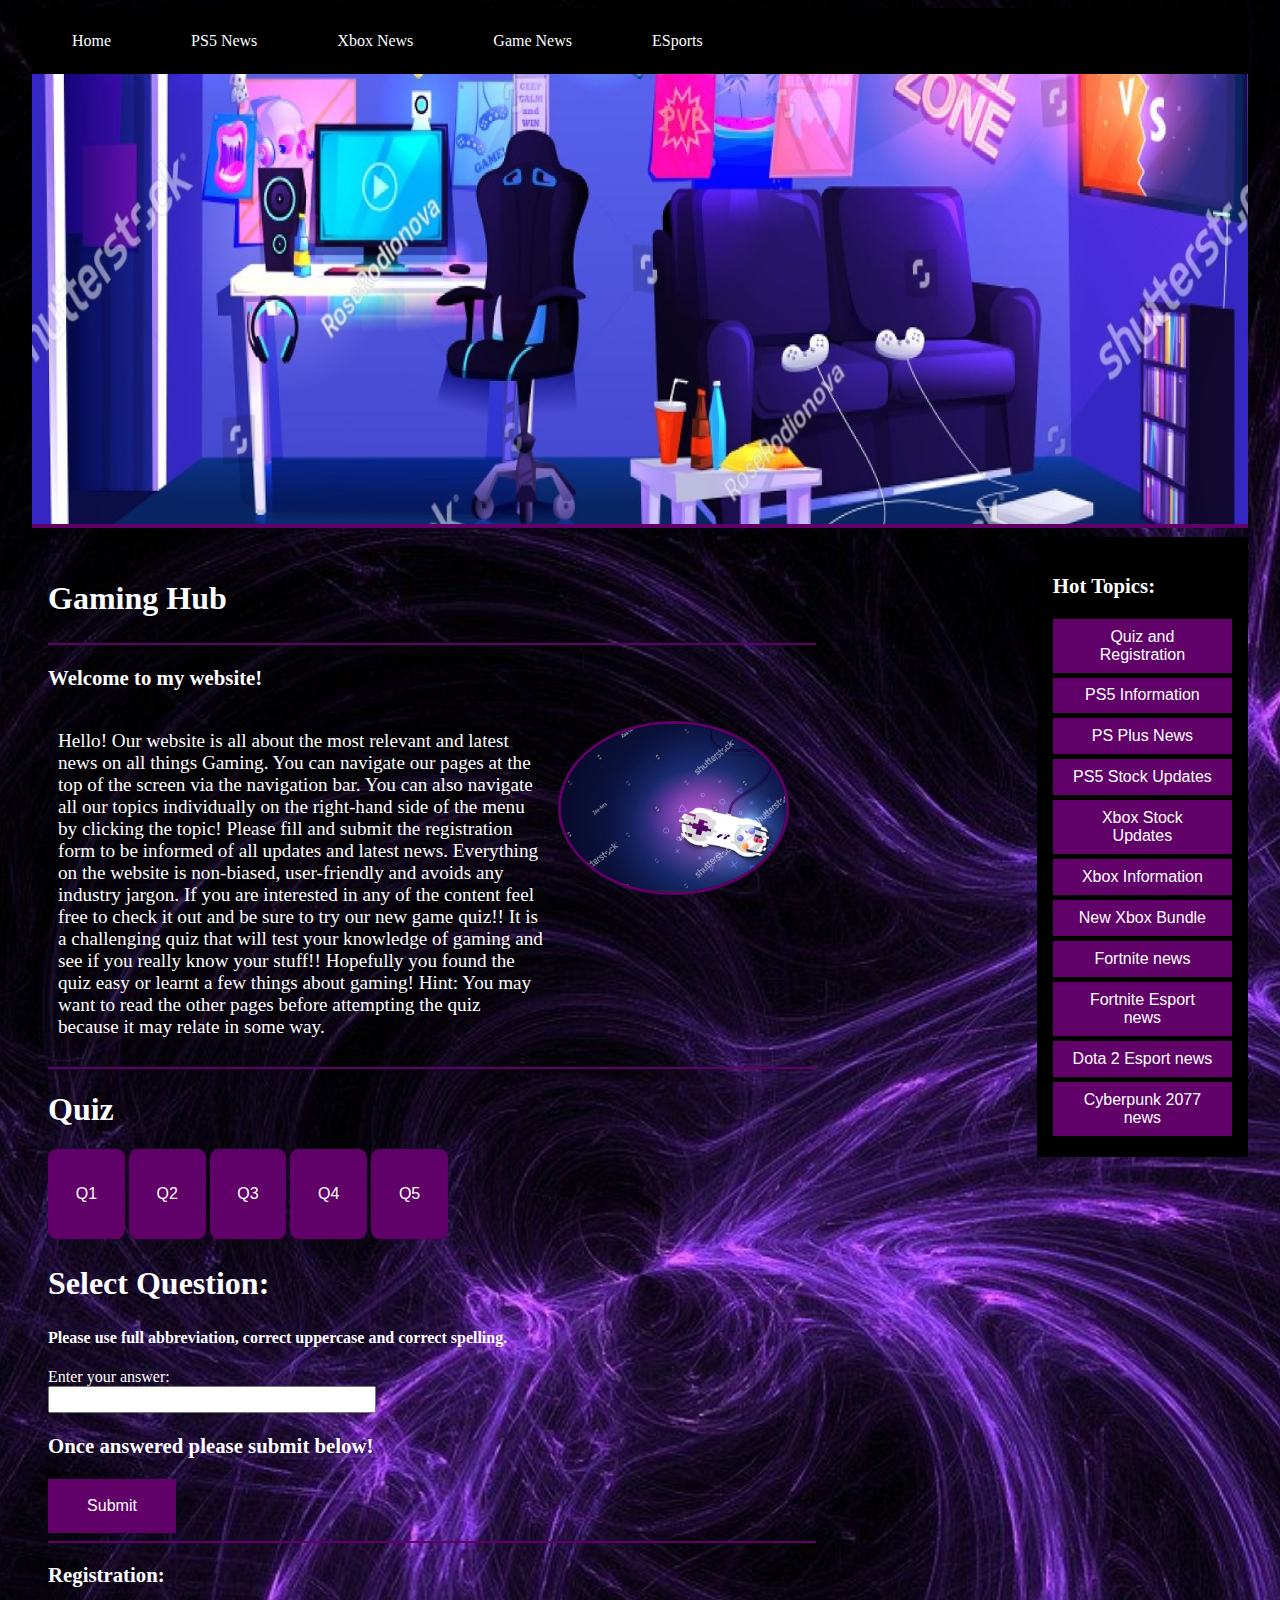
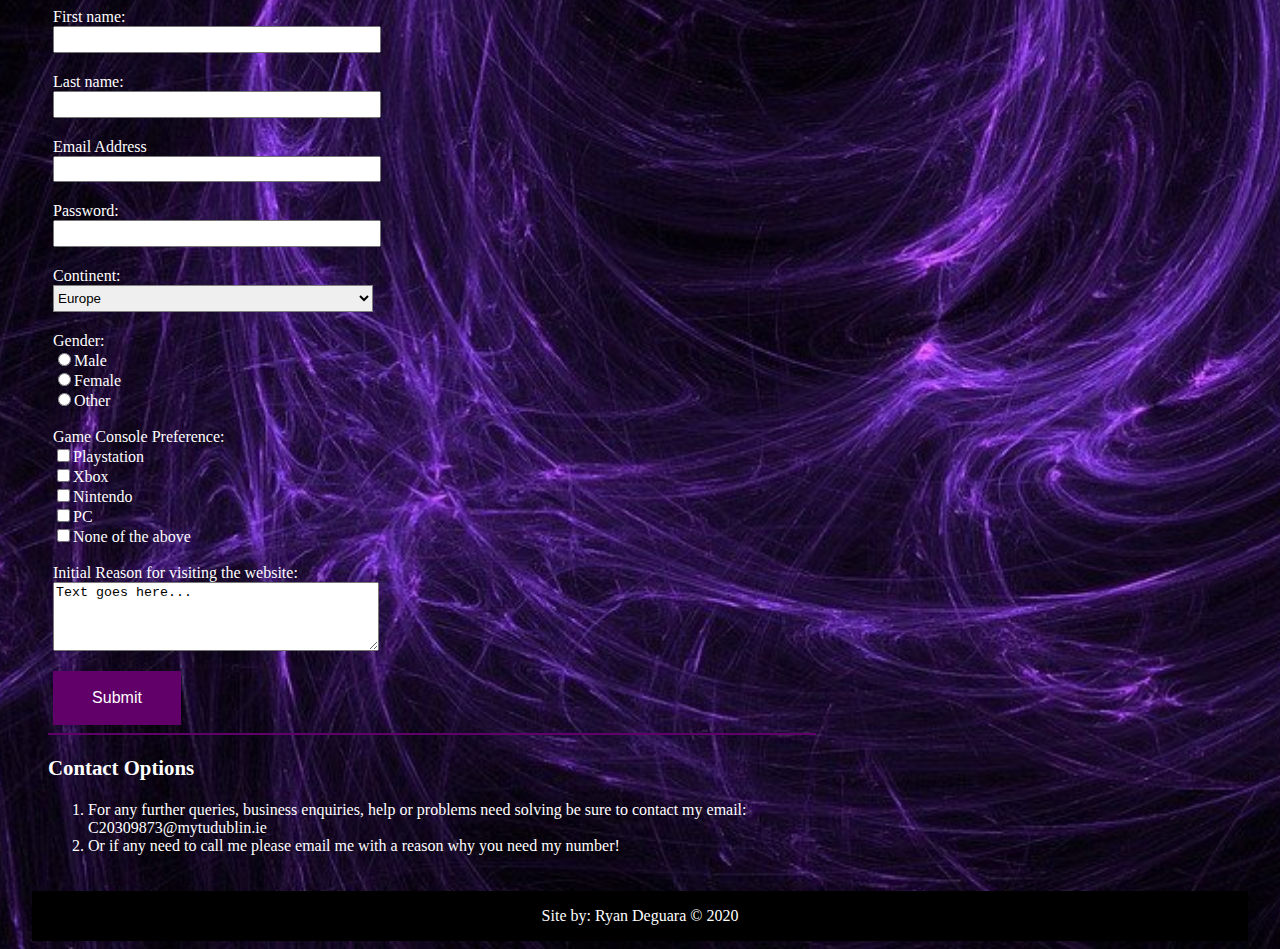
<file: index.html>
<!DOCTYPE html>
<html lang="en">
	<head>
		<title>Gaming News
		</title>
		<script src= "Assets/Scripts/site.js"></script>
		<script src="https://ajax.googleapis.com/ajax/libs/jquery/3.4.1/jquery.min.js"></script>
		<script data-ad-client="ca-pub-2963687053337942" async src="https://pagead2.googlesyndication.com/pagead/js/adsbygoogle.js"></script>
		<link rel="stylesheet" type="text/css" href="Assets/CSS/stylesheet.css">
		<meta charset="utf-8" />
		<meta name="google-site-verification" content="VH0z1lqYL96arOgNiTa1iNbz2vlM87duQHfBU5euOUM" />
	</head>
	
	<body>
		<div id="main">
			<header>
				<nav>
					<ul id="ul1">
						<li class = "li1"><a class = "a1" href="index.html">Home</a></li>
						<li class = "li1"><a class = "a1" href="ps5.html">PS5 News</a></li>
						<li class = "li1"><a class = "a1" href="xbox.html">Xbox News</a></li>
						<li class = "li1"><a class= "a1" href="game.html">Game News</a></li>
						<li class = "li1"><a class = "a1" href="esports.html">ESports</a></li>
					</ul>
				</nav>
				<img id = "HeaderImage" src="Assets/Images/HOMEIMGHEADER2.jpg" alt="HEADER" />
			</header>
			<div id="content">
				<div id="subContainer">
					<!--Left Menu-->
					<section id="leftMenu">
						<h2>Gaming Hub</h2><hr>
						<section>
							<h3>Welcome to my website!</h3>
							<div class = "textWithImage">
								<p>
									Hello! Our website is all about the most relevant and latest news on all things Gaming. You can navigate our pages at the top of the screen via the navigation bar. You can also navigate all our topics individually on the right-hand side of the menu by clicking the topic! Please fill and submit the registration form to be informed of all updates and latest news. Everything on the website is non-biased, user-friendly and avoids any industry jargon. If you are interested in any of the content feel free to check it out and be sure to try our new game quiz!! It is a challenging quiz that will test your knowledge of gaming and see if you really know your stuff!! Hopefully you found the quiz easy or learnt a few things about gaming! Hint: You may want to read the other pages before attempting the quiz because it may relate in some way.
								</p>
								<img src="Assets/Images/gameimg.jpg" alt="img1" />
							</div>
						</section><hr>
						<!--Quiz-->
						<div id="quiz">
							<h1>Quiz</h1>
							<button class="quizbuttons" onclick=" setQuestion(0); ">Q1</button>
							<button class="quizbuttons" onclick=" setQuestion(1); ">Q2</button>
							<button class="quizbuttons" onclick=" setQuestion(2); ">Q3</button>
							<button class="quizbuttons" onclick=" setQuestion(3); ">Q4</button>
							<button class="quizbuttons" onclick=" setQuestion(4); ">Q5</button>
							
							<h2 id="question">Select Question:</h2>
							<h4>Please use full abbreviation, correct uppercase and correct spelling.</h4>
							
							<label>
								<span>Enter your answer:</span>
								<input class="generalInput" type="text" id="answer" required>
							</label>
							
							<h3 id="correct">Once answered please submit below!</h3>
							<button class="buttonssubmit" onclick=" checkAnswer(); ">Submit</button>
						<!--Contact Form-->
						</div>
							<div>
								<hr>
								<h3 id="registration">Registration:</h3>
								<form action="#" name="regForm" onsubmit="return( validate() );">
										<div>
											<label>
												<span>First name:</span><span class="errorMessage" id="firstnameMessage"></span>
												<input type="text" class="generalInput" name="firstname">
											</label>
										</div>
										<div>
											<label>
												<span>Last name:</span><span class="errorMessage" id="lastnameMessage"></span>
												<input type="text" class="generalInput" name="lastname">
											</label>
										</div>
										<div>
											<label>Email Address</label><input class="generalInput" type="email" name="email">
										</div>
										<div>
											<label>
												<span>Password:</span><span class="errorMessage" id="passwordMessage"></span>
												<input type="password" class="generalInput" name="password">
											</label>
										</div>
										<div>
											<label>Continent:</label>
											<select class="generalInput2">
												<option value="europe">Europe</option>
												<option value="asia">Asia</option>
												<option value="africa">Africa</option>
												<option value="n_america">North America</option>
												<option value="s_america">South America</option>
												<option value="other">Other</option>
											</select>
										</div>
										<div>
										<label>Gender:</label><br>
											<input type="radio" name="gender" value="male">Male<br>
											<input type="radio" name="gender" value="female">Female<br>
											<input type="radio" name="gender" value="other">Other<br>
										</div><br>
										<div>
											<label>Game Console Preference:</label><br>
											<input type="checkbox" name="gameconsole" value="Playstation">Playstation<br>
											<input type="checkbox" name="gameconsole" value="Xbox">Xbox<br>
											<input type="checkbox" name="gameconsole" value="Nintendo">Nintendo<br>
											<input type="checkbox" name="gameconsole" value="PC">PC<br>
											<input type="checkbox" name="gameconsole" value="none">None of the above<br>
										</div><br>
										<div>
											<label>
												<span>Initial Reason for visiting the website:</span>
												<textarea class="textarea">Text goes here...</textarea>
											</label>
										</div>
									<button  class="buttonssubmit" type="submit">Submit</button>
								</form>
								<hr>
								<div>
									<h3>Contact Options</h3>
									<ol>
										<li>
											For any further queries, business enquiries, help or problems need solving be sure to contact my email: C20309873@mytudublin.ie
										</li>
										<li>
											Or if any need to call me please email me with a reason why you need my number!
										</li>
									</ol>
								</div>
							</div>
					</section>
					<!--Right Menu-->
					<section id="rightMenu">
						<h3>Hot Topics:</h3>
							<button class="directories" onclick="window.location.href='index.html#quiz';">
							  Quiz and Registration
							</button><br>
							<button class="directories" onclick="window.location.href='ps5.html#ps5section';">
							  PS5 Information
							</button><br>
							<button class="directories" onclick="window.location.href='ps5.html#psplussection';">
							  PS Plus News 
							</button><br>
							<button class="directories" onclick="window.location.href='ps5.html#ps5stocksection';">
							  PS5 Stock Updates
							</button><br>
							<button class="directories" onclick="window.location.href='xbox.html#xboxstock';">
							  Xbox Stock Updates
							</button><br>
							<button class="directories" onclick="window.location.href='xbox.html#xboxinformation';">
							  Xbox Information
							</button><br>
							<button class="directories" onclick="window.location.href='xbox.html#xboxbundle';">
							  New Xbox Bundle
							</button><br>
							<button class="directories" onclick="window.location.href='game.html#fortnitenews';">
							  Fortnite news
							</button><br>
							<button class="directories" onclick="window.location.href='esports.html#fortniteesport';">
							  Fortnite Esport news
							</button><br>
							<button class="directories" onclick="window.location.href='esports.html#dotaesport';">
							  Dota 2 Esport news
							</button><br>
							<button class="directories" onclick="window.location.href='game.html#cyberpunk';">
							  Cyberpunk 2077 news
							</button>
					</section>
				</div>
			</div>
			<footer><p>Site by: Ryan Deguara &copy; 2020</p></footer>
		</div>
	</body>	
</html>
</file>
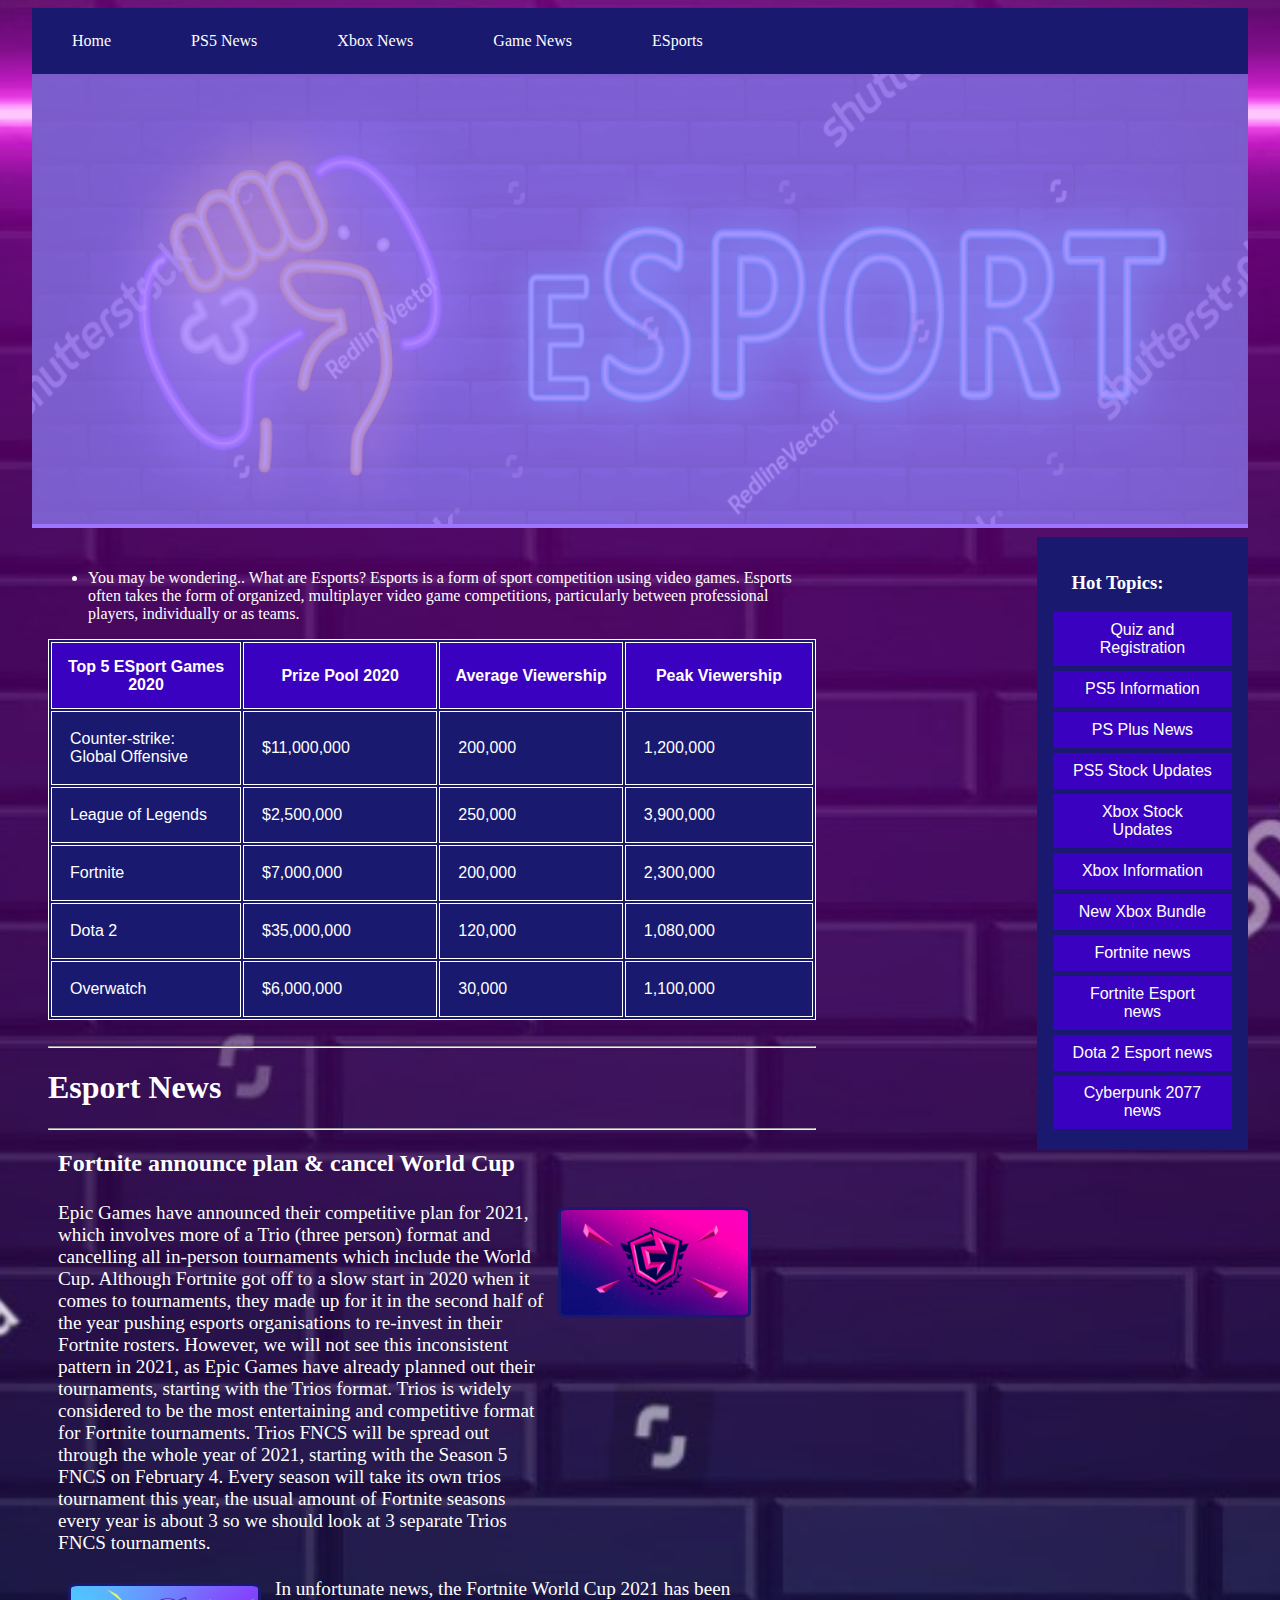
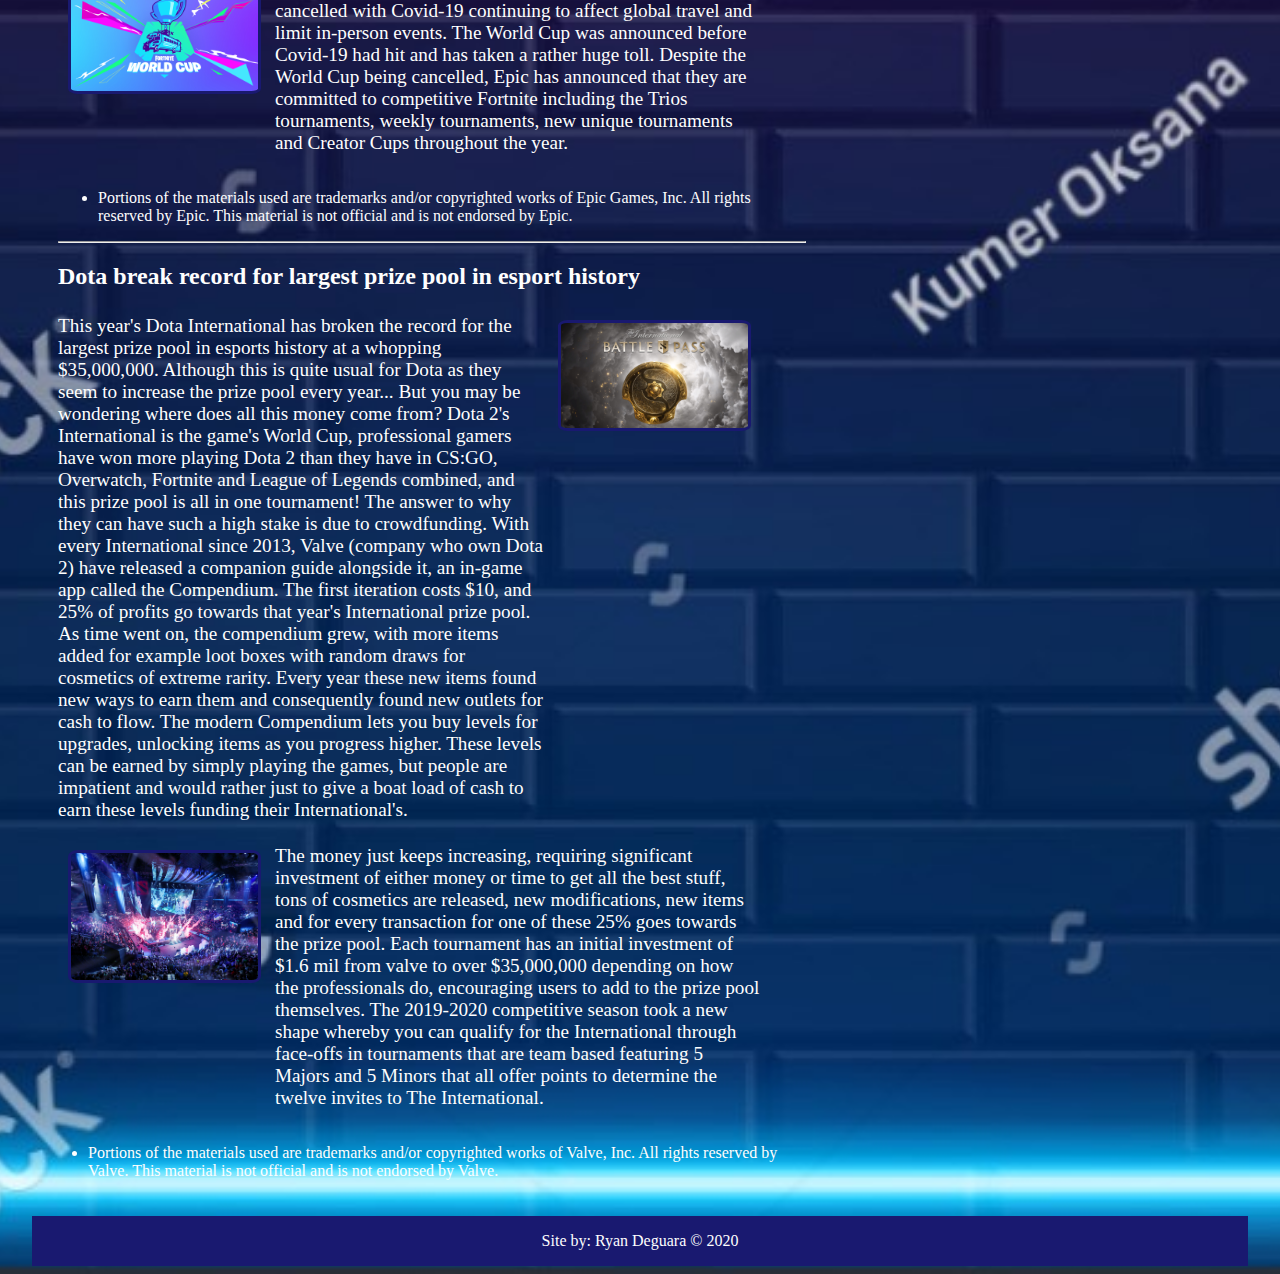
<file: esports.html>
<!DOCTYPE html>
<html lang="en">
	<head>
		<title>Gaming News
		</title>
		<script src= "Assets/Scripts/site.js"></script>
		<script src="https://ajax.googleapis.com/ajax/libs/jquery/3.4.1/jquery.min.js"></script>
		<link rel="stylesheet" type="text/css" href="Assets/CSS/stylesheetesports.css">
		<meta charset="utf-8" />
	</head>
	<!--Onload rotator function for header images-->
	<body onload="rotator3();">
		<div id="main">
			<header>
				<nav>
					<ul id="ul1">
						<li class = "li1"><a class = "a1" href="index.html">Home</a></li>
						<li class = "li1"><a class = "a1" href="ps5.html">PS5 News</a></li>
						<li class = "li1"><a class = "a1" href="xbox.html">Xbox News</a></li>
						<li class = "li1"><a class= "a1" href="game.html">Game News</a></li>
						<li class = "li1"><a class = "a1" href="esports.html">ESports</a></li>
					</ul>
				</nav>
				<div>
					<img id = "HeaderImage" src="Assets/Images/ESPORTHEADER3.jpg" alt="HEADER"  />
				</div>
			</header>
			<div id="content">
				<div id="subContainer">
					<!--Left Menu-->
					<div id="leftMenu">
					<aside>
						<ul>
							<li>
								You may be wondering.. What are Esports? 
								Esports is a form of sport competition using video games. Esports often takes the form of organized, multiplayer video game competitions, particularly between professional players, individually or as teams.
							</li>
						</ul>
					</aside>
						<table id="myTable2">
							<tr>
								<th>Top 5 ESport Games 2020</th>
								<th>Prize Pool 2020</th>
								<th>Average Viewership</th>
								<th>Peak Viewership</th>
							</tr>
							<tr>
								<td>Counter-strike: Global Offensive</td>
								<td>$11,000,000</td>
								<td>200,000</td>
								<td>1,200,000</td>
							</tr>
							<tr>
								<td>League of Legends</td>
								<td>$2,500,000</td>
								<td>250,000</td>
								<td>3,900,000</td>
							</tr>
							<tr>
								<td>Fortnite</td>
								<td>$7,000,000</td>
								<td>200,000</td>
								<td>2,300,000</td>
							</tr>
							<tr>
								<td>Dota 2</td>
								<td>$35,000,000</td>
								<td>120,000</td>
								<td>1,080,000</td>
							</tr>
							<tr>
								<td>Overwatch</td>
								<td>$6,000,000</td>
								<td>30,000</td>
								<td>1,100,000</td>
							</tr>
						</table>
						<br><hr>
						<h1>Esport News</h1><hr>
						<div class="textWithImage">
						<h2 id="fortniteesport">Fortnite announce plan & cancel World Cup</h2>
						<p>
							Epic Games have announced their competitive plan for 2021, which involves more of a Trio (three person) format and cancelling all in-person tournaments which include the World Cup. Although Fortnite got off to a slow start in 2020 when it comes to tournaments, they made up for it in the second half of the year pushing esports organisations to re-invest in their Fortnite rosters. However, we will not see this inconsistent pattern in 2021, as Epic Games have already planned out their tournaments, starting with the Trios format. Trios is widely considered to be the most entertaining and competitive format for Fortnite tournaments. Trios FNCS will be spread out through the whole year of 2021, starting with the Season 5 FNCS on February 4. Every season will take its own trios tournament this year, the usual amount of Fortnite seasons every year is about 3 so we should look at 3 separate Trios FNCS tournaments.
						</p>
						<img src="Assets/Images/esportimg1.jpg" alt="img1" />
						<img src="Assets/Images/esportimg2.jpg" alt="img2" />
						<p>
							In unfortunate news, the Fortnite World Cup 2021 has been cancelled with Covid-19 continuing to affect global travel and limit in-person events. The World Cup was announced before Covid-19 had hit and has taken a rather huge toll. Despite the World Cup being cancelled, Epic has announced that they are committed to competitive Fortnite including the Trios tournaments, weekly tournaments, new unique tournaments and Creator Cups throughout the year.
						</p><ul>
							<li>Portions of the materials used are trademarks and/or copyrighted works of Epic Games, Inc. All rights reserved by Epic. This material is not official and is not endorsed by Epic.</li>
						</ul><hr>
						<h2 id="dotaesport">Dota break record for largest prize pool in esport history</h2>
						<p>
							This year's Dota International has broken the record for the largest prize pool in esports history at a whopping $35,000,000. Although this is quite usual for Dota as they seem to increase the prize pool every year... But you may be wondering where does all this money come from? Dota 2's International is the game's World Cup, professional gamers have won more playing Dota 2 than they have in CS:GO, Overwatch, Fortnite and League of Legends combined, and this prize pool is all in one tournament! The answer to why they can have such a high stake is due to crowdfunding. With every International since 2013, Valve (company who own Dota 2) have released a companion guide alongside it, an in-game app called the Compendium. The first iteration costs $10, and 25% of profits go towards that year's International prize pool. As time went on, the compendium grew, with more items added for example loot boxes with random draws for cosmetics of extreme rarity. Every year these new items found new ways to earn them and consequently found new outlets for cash to flow. The modern Compendium lets you buy levels for upgrades, unlocking items as you progress higher. These levels can be earned by simply playing the games, but people are impatient and would rather just to give a boat load of cash to earn these levels funding their International's.
						</p>
						<img src="Assets/Images/esportimg3.jpg" alt="img3" />
						<img src="Assets/Images/esportimg4.png" alt="img4" />
						<p> 
							The money just keeps increasing, requiring significant investment of either money or time to get all the best stuff, tons of cosmetics are released, new modifications, new items and for every transaction for one of these 25% goes towards the prize pool. Each tournament has an initial investment of $1.6 mil from valve to over $35,000,000 depending on how the professionals do, encouraging users to add to the prize pool themselves. The 2019-2020 competitive season took a new shape whereby you can qualify for the International through face-offs in tournaments that are team based featuring 5 Majors and 5 Minors that all offer points to determine the twelve invites to The International.
						</p>
						</div>
						<ul>
							<li>Portions of the materials used are trademarks and/or copyrighted works of Valve, Inc. All rights reserved by Valve. This material is not official and is not endorsed by Valve.</li>
						</ul>
					
					</div>
					<!--Right Menu-->
					<div id="rightMenu">
						<h3>Hot Topics:</h3>
						<button class="directories" onclick="window.location.href='index.html#quiz';">
						  Quiz and Registration
						</button><br>
						<button class="directories" onclick="window.location.href='ps5.html#ps5section';">
						  PS5 Information
						</button><br>
						<button class="directories" onclick="window.location.href='ps5.html#psplussection';">
						  PS Plus News 
						</button><br>
						<button class="directories" onclick="window.location.href='ps5.html#ps5stocksection';">
						  PS5 Stock Updates
						</button><br>
						<button class="directories" onclick="window.location.href='xbox.html#xboxstock';">
						  Xbox Stock Updates
						</button><br>
						<button class="directories" onclick="window.location.href='xbox.html#xboxinformation';">
						  Xbox Information
						</button><br>
						<button class="directories" onclick="window.location.href='xbox.html#xboxbundle';">
						  New Xbox Bundle
						</button><br>
						<button class="directories" onclick="window.location.href='game.html#fortnitenews';">
						  Fortnite news
						</button><br>
						<button class="directories" onclick="window.location.href='esports.html#fortniteesport';">
						  Fortnite Esport news
						</button><br>
						<button class="directories" onclick="window.location.href='esports.html#dotaesport';">
						  Dota 2 Esport news
						</button><br>
						<button class="directories" onclick="window.location.href='game.html#cyberpunk';">
						  Cyberpunk 2077 news
						</button>
					</div>
				</div>
			</div>
			
			<footer><p>Site by: Ryan Deguara &copy; 2020</p></footer>
		</div>
	</body>
	
</html>
</file>
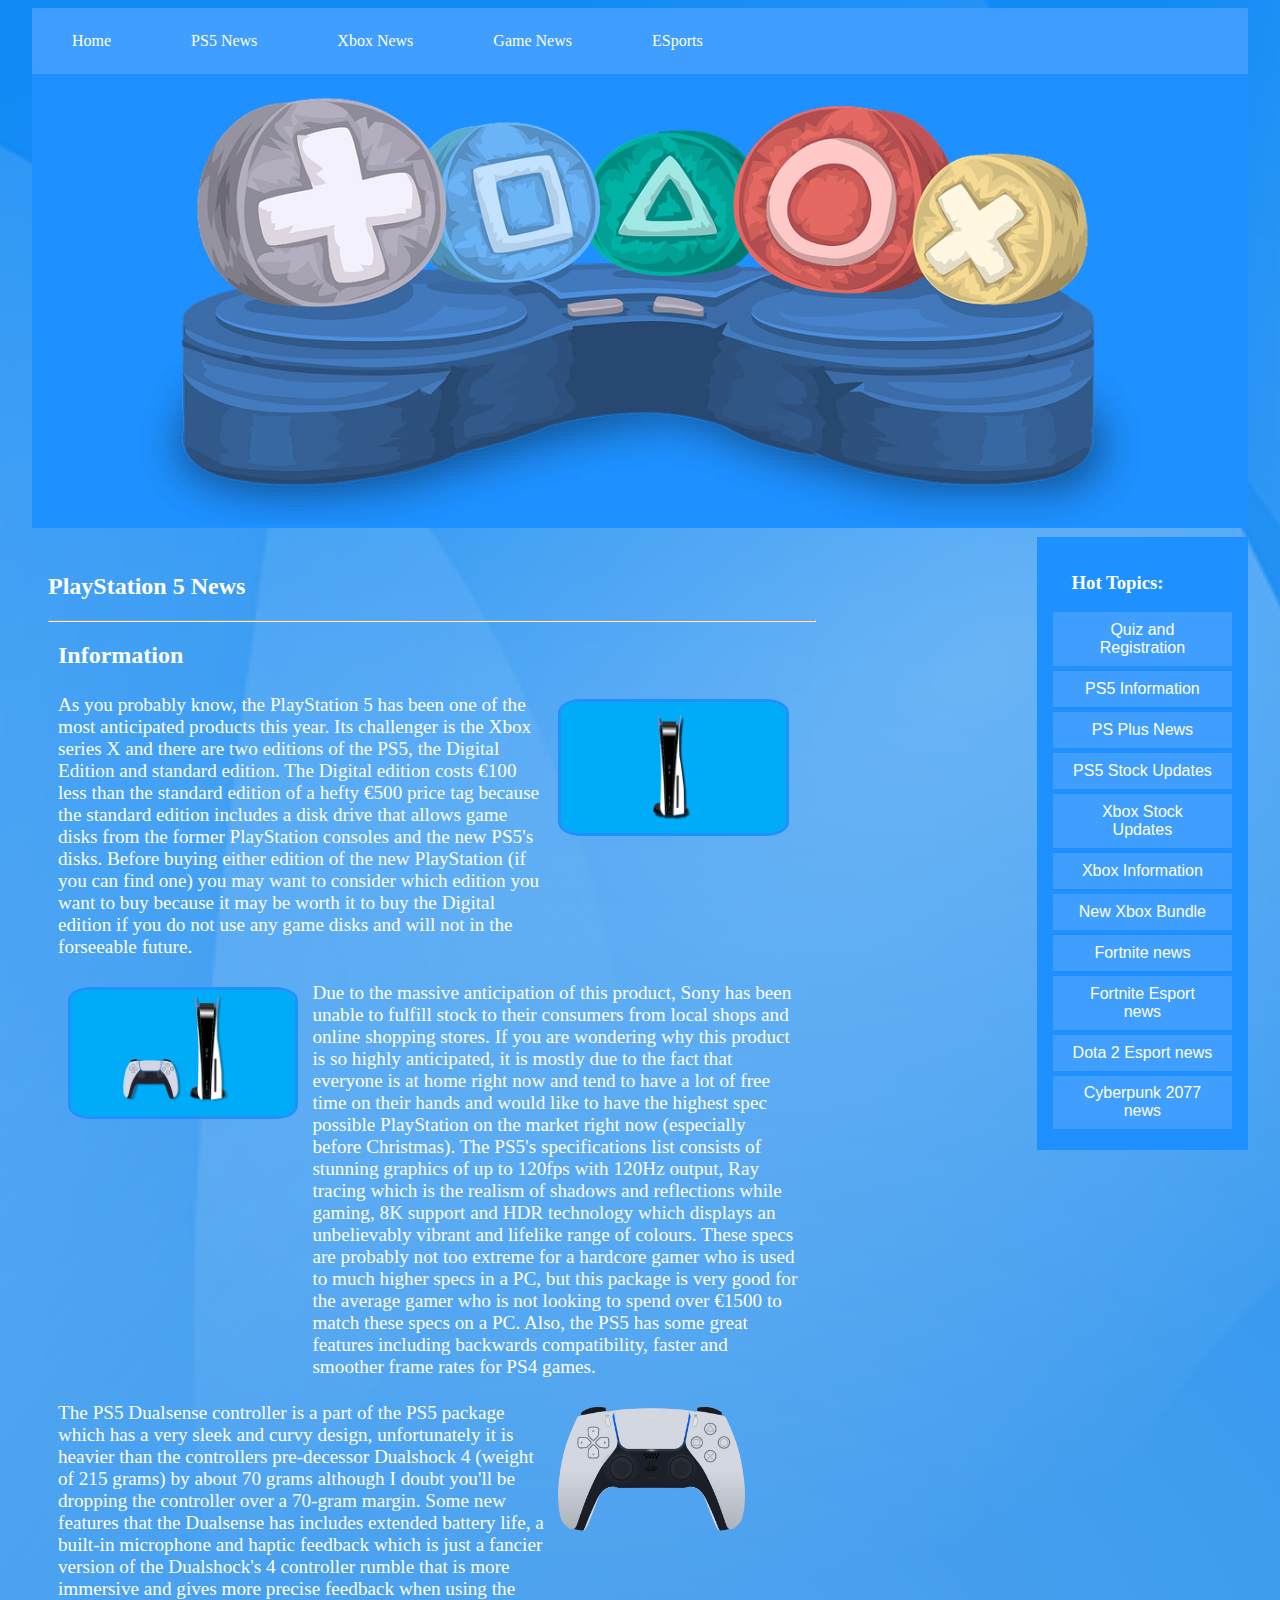
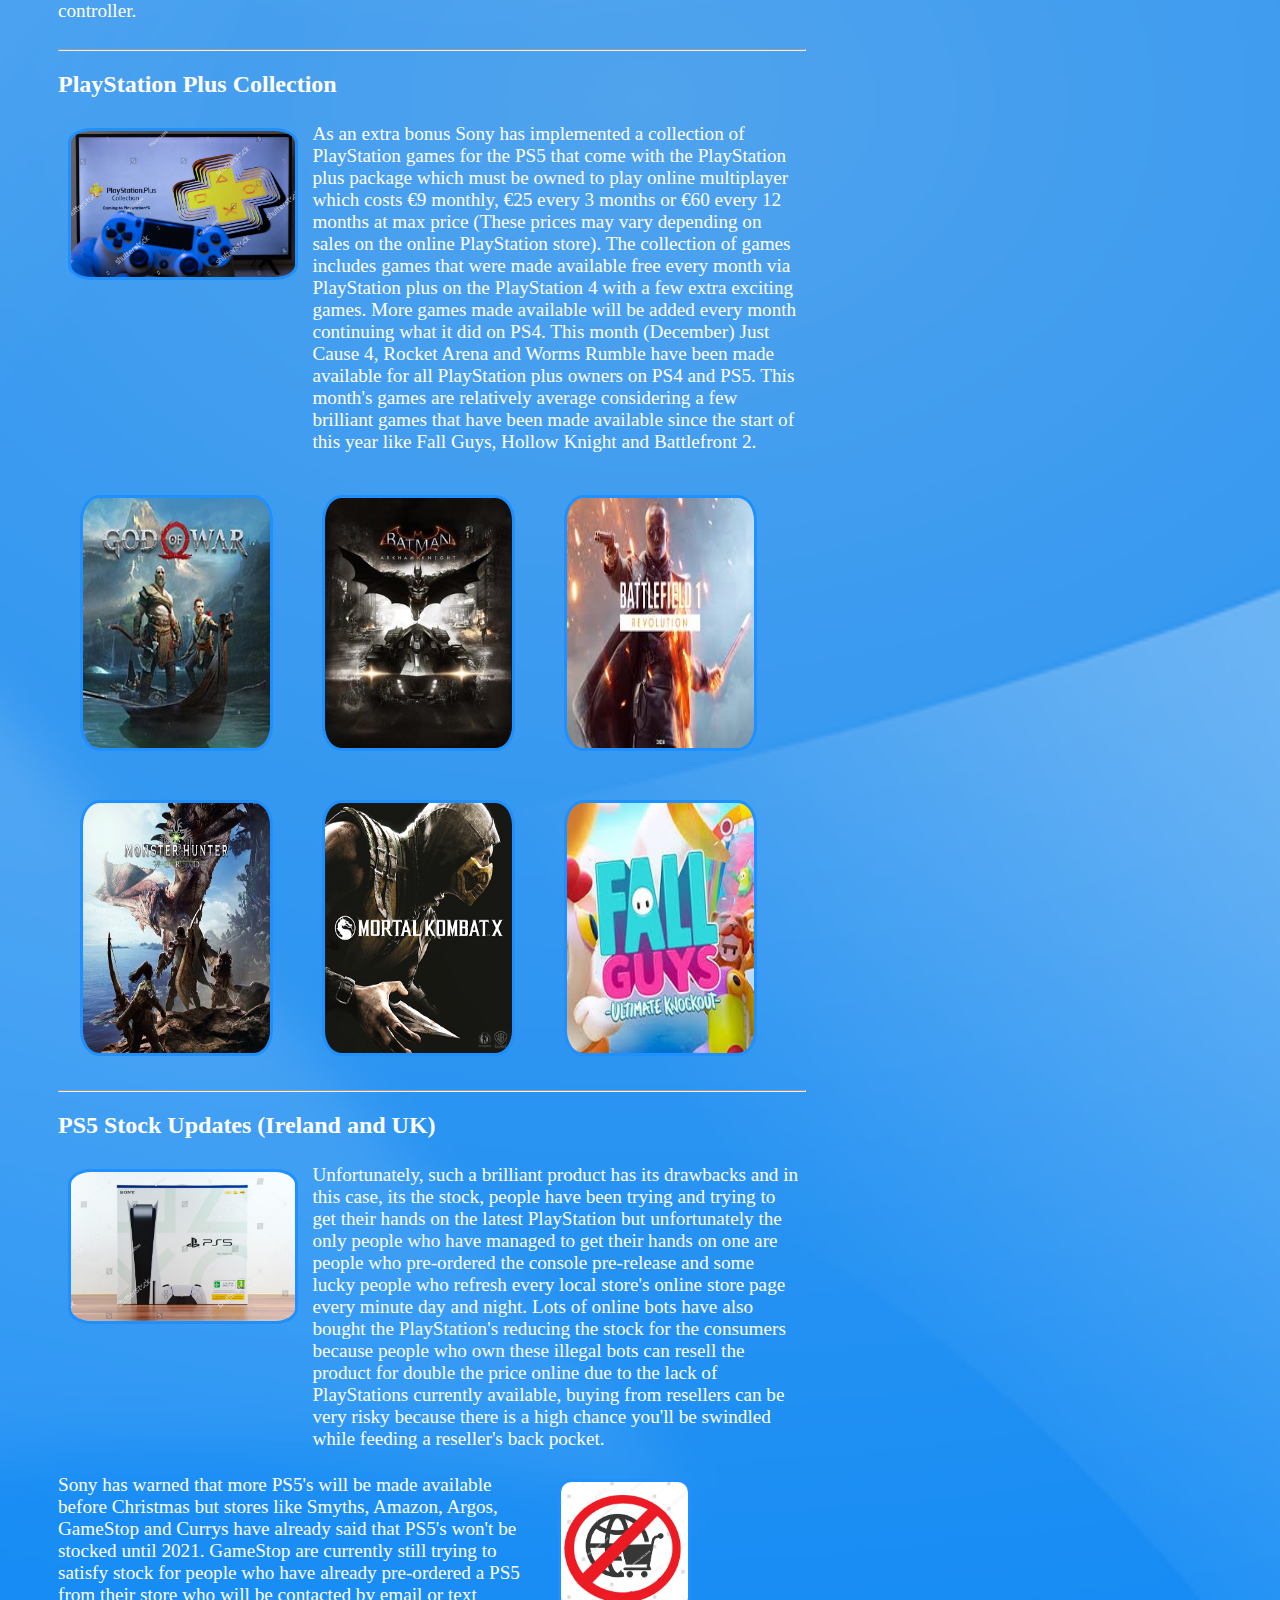
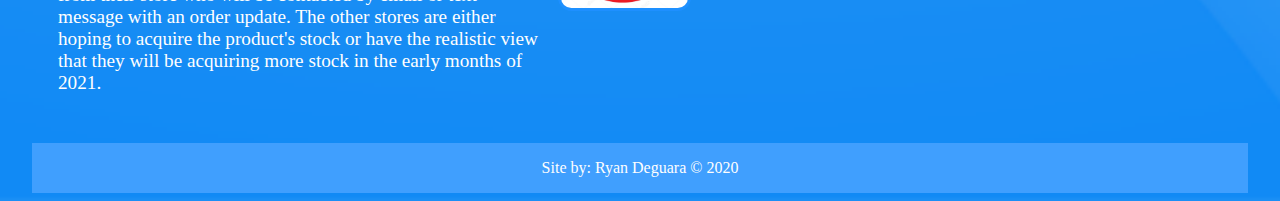
<file: ps5.html>
<!DOCTYPE html>
<html lang="en">
	<head>
		<title>Gaming News
		</title>
		<link rel="stylesheet" type="text/css" href="Assets/CSS/stylesheetps5.css">
		<meta charset="utf-8" />
	</head>
	
	<body>
		<div id="main">
			<header>
				<nav>
					<ul id="ul1">
						<li class = "li1"><a class = "a1" href="index.html">Home</a></li>
						<li class = "li1"><a class = "a1" href="ps5.html">PS5 News</a></li>
						<li class = "li1"><a class = "a1" href="xbox.html">Xbox News</a></li>
						<li class = "li1"><a class= "a1" href="game.html">Game News</a></li>
						<li class = "li1"><a class = "a1" href="esports.html">ESports</a></li>
					</ul>
				</nav>
				<img id = "HeaderImage" src="Assets/Images/PS5HEADER1.png" alt="HEADER" />
			</header>
			<div id="content">
				<div id="subContainer">
					<!--Left Menu-->
					<section id="leftMenu">
						<h2>PlayStation 5 News</h2><hr>
						<div class = "textWithImage">
								<h2 id="ps5section">Information</h2>
								<p>
									As you probably know, the PlayStation 5 has been one of the most anticipated products this year. Its challenger is the Xbox series X and there are two editions of the PS5, the Digital Edition and standard edition. The Digital edition costs €100 less than the standard edition of a hefty €500 price tag because the standard edition includes a disk drive that allows game disks from the former PlayStation consoles and the new PS5's disks. Before buying either edition of the new PlayStation (if you can find one) you may want to consider which edition you want to buy because it may be worth it to buy the Digital edition if you do not use any game disks and will not in the forseeable future. 
								</p>
								<img src="Assets/Images/PS5IMG2.png" alt="img1" />
								<img src="Assets/Images/PS5IMG3.1.jpg" alt="img2" />
								<p>
									Due to the massive anticipation of this product, Sony has been unable to fulfill stock to their consumers from local shops and online shopping stores. If you are wondering why this product is so highly anticipated, it is mostly due to the fact that everyone is at home right now and tend to have a lot of free time on their hands and would like to have the highest spec possible PlayStation on the market right now (especially before Christmas). The PS5's specifications list consists of stunning graphics of up to 120fps with 120Hz output, Ray tracing which is the realism of shadows and reflections while gaming, 8K support and HDR technology which displays an unbelievably vibrant and lifelike range of colours. These specs are probably not too extreme for a hardcore gamer who is used to much higher specs in a PC, but this package is very good for the average gamer who is not looking to spend over €1500 to match these specs on a PC. Also, the PS5 has some great features including backwards compatibility, faster and smoother frame rates for PS4 games.</p><p>
									The PS5 Dualsense controller is a part of the PS5 package which has a very sleek and curvy design, unfortunately it is heavier than the controllers pre-decessor Dualshock 4 (weight of 215 grams) by about 70 grams although I doubt you'll be dropping the controller over a 70-gram margin. Some new features that the Dualsense has includes extended battery life, a built-in microphone and haptic feedback which is just a fancier version of the Dualshock's 4 controller rumble that is more immersive and gives more precise feedback when using the controller.
								</p>
								<img id="img3" src="Assets/Images/PS5IMG1.png" alt="img3" /><hr>
								<h2 id="psplussection">PlayStation Plus Collection</h2>
								<img src="Assets/Images/PSPLUSIMG1.jpg" alt="img4" />
								<p>
									As an extra bonus Sony has implemented a collection of PlayStation games for the PS5 that come with the PlayStation plus package which must be owned to play online multiplayer which costs €9 monthly, €25 every 3 months or €60 every 12 months at max price (These prices may vary depending on sales on the online PlayStation store). The collection of games includes games that were made available free every month via PlayStation plus on the PlayStation 4 with a few extra exciting games. More games made available will be added every month continuing what it did on PS4. This month (December) Just Cause 4, Rocket Arena and Worms Rumble have been made available for all PlayStation plus owners on PS4 and PS5. This month's games are relatively average considering a few brilliant games that have been made available since the start of this year like Fall Guys, Hollow Knight and Battlefront 2.
								</p>
								<div class="collection">
									<img class="imgcol" src="Assets/Images/Pict1.jpg" alt="Pict 1" />
									<img class="imgcol" src="Assets/Images/Pict2.jpg" alt="Pict 2" />
									<img class="imgcol" src="Assets/Images/Pict3.jpg" alt="Pict 3" />
									<img class="imgcol" src="Assets/Images/Pict4.jpg" alt="Pict 4" />
									<img class="imgcol" src="Assets/Images/Pict5.png" alt="Pict 5" />
									<img class="imgcol" src="Assets/Images/Pict6.jpg" alt="Pict 6" />
								</div>
								<hr>
								<h2 id="ps5stocksection">PS5 Stock Updates (Ireland and UK)</h2>
								<img src="Assets/Images/PS5IMG3.jpg" alt="img5" />
								<p>
									Unfortunately, such a brilliant product has its drawbacks and in this case, its the stock, people have been trying and trying to get their hands on the latest PlayStation but unfortunately the only people who have managed to get their hands on one are people who pre-ordered the console pre-release and some lucky people who refresh every local store's online store page every minute day and night. Lots of online bots have also bought the PlayStation's reducing the stock for the consumers because people who own these illegal bots can resell the product for double the price online due to the lack of PlayStations currently available, buying from resellers can be very risky because there is a high chance you'll be swindled while feeding a reseller's back pocket.
								</p>
								<p>
									Sony has warned that more PS5's will be made available before Christmas but stores like Smyths, Amazon, Argos, GameStop and Currys have already said that PS5's won't be stocked until 2021. GameStop are currently still trying to satisfy stock for people who have already pre-ordered a PS5 from their store who will be contacted by email or text message with an order update. The other stores are either hoping to acquire the product's stock or have the realistic view that they will be acquiring more stock in the early months of 2021.
								</p>
								<img id="img6" src="Assets/Images/OSIMG1.jpg" alt="img6" />
							</div>
					<!--Right Menu-->
					</section><section id="rightMenu">
						<h3>Hot Topics:</h3>
						<button class="directories" onclick="window.location.href='index.html#quiz';">
						  Quiz and Registration
						</button><br>
						<button class="directories" onclick="window.location.href='ps5.html#ps5section';">
						  PS5 Information
						</button><br>
						<button class="directories" onclick="window.location.href='ps5.html#psplussection';">
						  PS Plus News 
						</button><br>
						<button class="directories" onclick="window.location.href='ps5.html#ps5stocksection';">
						  PS5 Stock Updates
						</button><br>
						<button class="directories" onclick="window.location.href='xbox.html#xboxstock';">
						  Xbox Stock Updates
						</button><br>
						<button class="directories" onclick="window.location.href='xbox.html#xboxinformation';">
						  Xbox Information
						</button><br>
						<button class="directories" onclick="window.location.href='xbox.html#xboxbundle';">
						  New Xbox Bundle
						</button><br>
						<button class="directories" onclick="window.location.href='game.html#fortnitenews';">
						  Fortnite news
						</button><br>
						<button class="directories" onclick="window.location.href='esports.html#fortniteesport';">
						  Fortnite Esport news
						</button><br>
						<button class="directories" onclick="window.location.href='esports.html#dotaesport';">
						  Dota 2 Esport news
						</button><br>
						<button class="directories" onclick="window.location.href='game.html#cyberpunk';">
						  Cyberpunk 2077 news
						</button>
					</section>
				</div>
			</div>
			<footer><p>Site by: Ryan Deguara &copy; 2020</p></footer>
		</div>
	</body>
	
</html>
</file>
<file: Assets/CSS/stylesheet.css>
body {
	background-image: url("../Images/HOMEBG1.jpg");
	height: 100%;
	background-position: center;
	background-repeat: no-repeat;
	background-size: cover;
}

#main {
	width: 95vw;
	margin: auto;
}

footer {
	background-color: black;
	text-align: center;
	color: #FEFEFE;
	display: inline-block;
	width: 95vw;
}

#ul1 {
	list-style-type: none;
	margin: 0;
	padding : 0;
	overflow: hidden;
	background-color:black;
}

.li1{
	float: left;
}

.li1 .a1 {
	display: block;
	color: #FEFEFE;
	font-size: 1em;
	text-align: center;
	padding: 1.5em 2.5em;
	text-decoration: none;
}

header, .li1 .a1:hover{
	background-color: #610068;
}

#Images {
	width: 50vw;
	border: 1px #FE1E1E solid;
	border-radius: 30px;
}

#HeaderImage {
	width: 100%;
	height: 50vh;
}

#content {
	position: relative;
}

#subContainer {
	display: inline-block;
	width: 100vw;
	margin: auto;
	margin-top: 1vh;
}
#rightMenu {
	font-size: 1em;
	float: left;
	position: absolute;
	right: 0px;
	width: 14vw;
	padding: 1em;
	background-color: black;
	color: #FEFEFE;
}

.buttonssubmit {
	background-color: #610068;
	color: white;
	border: 0px;
	width: 10vw;
	height: 6vh;
	font-size: 1em;
}


#leftMenu {
	vertical-align: top;
	float: left;
	color: #FEFEFE;
	margin: 0px;
	padding: 1em;
	width: 60vw;
	display: inline-block;
}

.directories {
	background-color: #610068;
	border: none;
	color: white;
	padding: 5% 10%;
	text-align: center;
	text-decoration: none;
	font-size: 1em;
	cursor: pointer;
	margin-bottom: 5px;
	width: 14vw;
}

.quizbuttons {
	background-color: #610068;
	color: white;
	text-align: center;
	display: inline-block;
	font-size: 1em;
	cursor: pointer;
	border-radius: 10%;
	width: 10%;
	height: 10vh;
	border: 0px;
}

.generalInput {
	width: 25vw;
	display: block;
	height: 2.3vh;
	margin-bottom: 20px;
}

.generalInput2 {
	width: 25vw;
	display: block;
	border: 1px grey solid;
	height: 3vh;
	margin-bottom: 20px;
}

.checkbox {
	border: 1px grey solid;
	margin-bottom: 7px;
	margin-right: 10px;
}

.textarea {
	width: 25vw;
	display: block;
	height: 7vh;
	margin-bottom: 20px;
}

.errorMessage {
	color: red;
	font-weight: bold;
}

.textWithImage {
	margin: 10px;
}

.textWithImage p {
	display: inline-block;
	vertical-align: top;
	width:65%;
	font-size: 1.2em;
}
.textWithImage img {
	margin: 10px;
	display: inline-block;
	border: 3px #610068 solid;
	border-radius: 50%;
	width: 30%;
}

hr {
	height: 2px;
	background-color: #610068;
	border: none;
}

h2 {
	font-size: 2em;
}

h3 {
	font-size: 1.3em;
}

form {
	padding-left: 5px;
}


/* Desktops */
@media only screen and (max-width : 992px) 
{
	html, body 
	{
		font-family: "Open Sans", sans-serif;
		font-size: 10px;
	}
	#HeaderImage {
		width: 100%;
		height: 20vh;
	}
	
	.textWithImage {
		margin: 0px;
	}

	.textWithImage p {
		display: inline-block;
		vertical-align: top;
		width:55%;
	}
	.textWithImage img {
		margin: 10px;
		display: inline-block;
		border-radius: 50%;
		width: 30%;
	}
}
</file>
<file: Assets/CSS/stylesheetesports.css>
body {
	background-image: url("../Images/ESPORTBG4.jpg");
	height: 100%;
	background-position: center;
	background-repeat: no-repeat;
	background-size: cover;
}

#main {
	width: 95vw;
	margin: auto;
	border: 0px black solid;
}

table {
	background-color: #191970;
	font-family:Arial, Helvetica, sans-serif;
	color:white;
	border:white 1px solid;
}

table th {
	width: 15vw;
	height: 7vh;
	background-color: #3A01C1;
	border:white 1px solid;
}

table tr {
	padding-left:20px;
	border:white 1px solid;
}

table td {
	border:white 1px solid;
	padding:18px;
	width: 15vw;
}

table td:hover{
	border: blue 1px solid;
}

table th:hover{
	border: blue 1px solid;
}


footer {
	background-color: #191970;
	text-align: center;
	color: #FEFEFE;
	display: inline-block;
	width: 95vw;
}

#ul1 {
	list-style-type: none;
	margin: 0;
	padding : 0;
	overflow: hidden;
	background-color: #191970;
}

.li1 {
	float: left;
}

.li1 .a1 {
	display: block;
	color: #FEFEFE;
	font-size: 1em;
	text-align: center;
	padding: 1.5em 2.5em;
	text-decoration: none;
}

header, .li1 .a1:hover{
	background-color: #9E75FE;
}


#content {
	position: relative;
	min-height: 70%;
}

#subContainer {
	display: inline-block;
	width: 100vw;
	margin: auto;
	margin-top: 1vh;
	border: 0px black solid;
}
#rightMenu {
	font-size: 1em;
	float: left;
	position: absolute;
	right: 0px;
	width: 14vw;
	margin-bottom: 0px;
	padding: 1em;
	background-color: #191970;
	color: #FEFEFE;
}

#HeaderImage {
	width: 100%;
	height: 50vh;
}

#main h3{
	margin: 1em;
}

#leftMenu {
	vertical-align: top;
	float: left;
	color: #FEFEFE;
	margin: 0px;
	padding: 1em;
	width: 60vw;
	display: inline-block;
}

.textWithImage {
	margin: 10px;
}

.textWithImage p {
	display: inline-block;
	vertical-align: top;
	width:65%;
	font-size: 1.2em;
	margin-top: 5px;
}
.textWithImage img {
	margin: 10px;
	display: inline-block;
	border: 3px #191970 solid;
	border-radius: 5%;
	width: 25%;
}

.directories {
	background-color: #3A01C1;
	border: none;
	color: white;
	padding: 5% 10%;
	text-align: center;
	text-decoration: none;
	font-size: 1em;
	cursor: pointer;
	margin-bottom: 5px;
	width: 14vw;
}

/* Desktops */
@media only screen and (max-width : 992px) 
{
	html, body 
	{
		font-family: "Open Sans", sans-serif;
		font-size: 10px;
	}
	#HeaderImage {
		width: 100%;
		height: 20vh;
	}
	
	.textWithImage {
		margin: 0px;
	}

	.textWithImage p {
		display: inline-block;
		vertical-align: top;
		width:55%;
	}
	.textWithImage img {
		margin: 10px;
		display: inline-block;
	}
}
</file>
<file: Assets/CSS/stylesheetps5.css>
body {
	background-image: url("../Images/PS5BACKGROUND.png");
	height: 100%;
	background-position: center;
	background-repeat: no-repeat;
	background-size: cover;
}

#main {
	width: 95vw;
	margin: auto;
	border: 0px black solid;
}

footer {
	background-color: #409FFE;
	text-align: center;
	color: #FEFEFE;
	display: inline-block;
	width: 95vw;
}

#ul1 {
	list-style-type: none;
	margin: 0;
	padding : 0;
	overflow: hidden;
	background-color: #409FFE;
}

.li1 {
	float: left;
}

.li1 .a1 {
	display: block;
	color: #FEFEFE;
	font-size: 1em;
	text-align: center;
	padding: 1.5em 2.5em;
	text-decoration: none;
}

header, .li1 .a1:hover{
	background-color: #1E90FF;
}

#content {
	position: relative;
	min-height: 70%;
}

#HeaderImage {
	width: 100%;
	height: 50vh;
}

#subContainer {
	display: inline-block;
	width: 100vw;
	margin: auto;
	margin-top: 1vh;
	border: 0px black solid;
}
#rightMenu {
	font-size: 1em;
	float: left;
	position: absolute;
	right: 0px;
	width: 14vw;
	margin-bottom: 0px;
	padding: 1em;
	background-color: #1E90FF;
	color: #FEFEFE;
}

#main h3{
	margin: 1em;
}

#leftMenu {
	vertical-align: top;
	float: left;
	color: #FEFEFE;
	margin: 0px;
	padding: 1em;
	width: 60vw;
	display: inline-block;
}

.textWithImage {
	margin: 10px;
}

.textWithImage p {
	display: inline-block;
	vertical-align: top;
	width:65%;
	font-size: 1.2em;
	margin-top: 5px;
}
.textWithImage img {
	margin: 10px;
	display: inline-block;
	border: 3px #1E90FF solid;
	border-radius: 10%;
	width: 30%;
}

.textWithImage #img3 {
	margin: 10px;
	display: inline-block;
	border-radius: 0%;
	border: 0px #1E90FF solid;
	width: 25%;
}
.textWithImage #img6 {
	margin: 10px;
	display: inline-block;
	border: 3px #1E90FF solid;
	border-radius: 10%;
	width: 17%;
}

.collection .imgcol {
	display: inline-block;
	width: 25%;
	height: 250px;
	margin: 3%;
	border: 3px #1E90FF solid;
}

.directories {
	background-color: #409FFE;
	border: none;
	color: white;
	padding: 5% 10%;
	text-align: center;
	text-decoration: none;
	font-size: 1em;
	cursor: pointer;
	margin-bottom: 5px;
	width: 14vw;
}

/* Desktops */
@media only screen and (max-width : 992px) 
{
	html, body 
	{
		font-family: "Open Sans", sans-serif;
		font-size: 10px;
	}
	#HeaderImage {
		width: 100%;
		height: 20vh;
	}
	
	.textWithImage {
		margin: 0px;
	}

	.textWithImage p {
		display: inline-block;
		vertical-align: top;
		width:55%;
	}
	.textWithImage img {
		margin: 10px;
		display: inline-block;
		border-radius: 50%;
		width: 30%;
	}
	.collection .imgcol {
		display: inline-block;
		width: 40%;
		height: 130px;
		margin: 3%;
		border: 3px #1E90FF solid;
		border-radius: 5%;
	}
}
</file>
